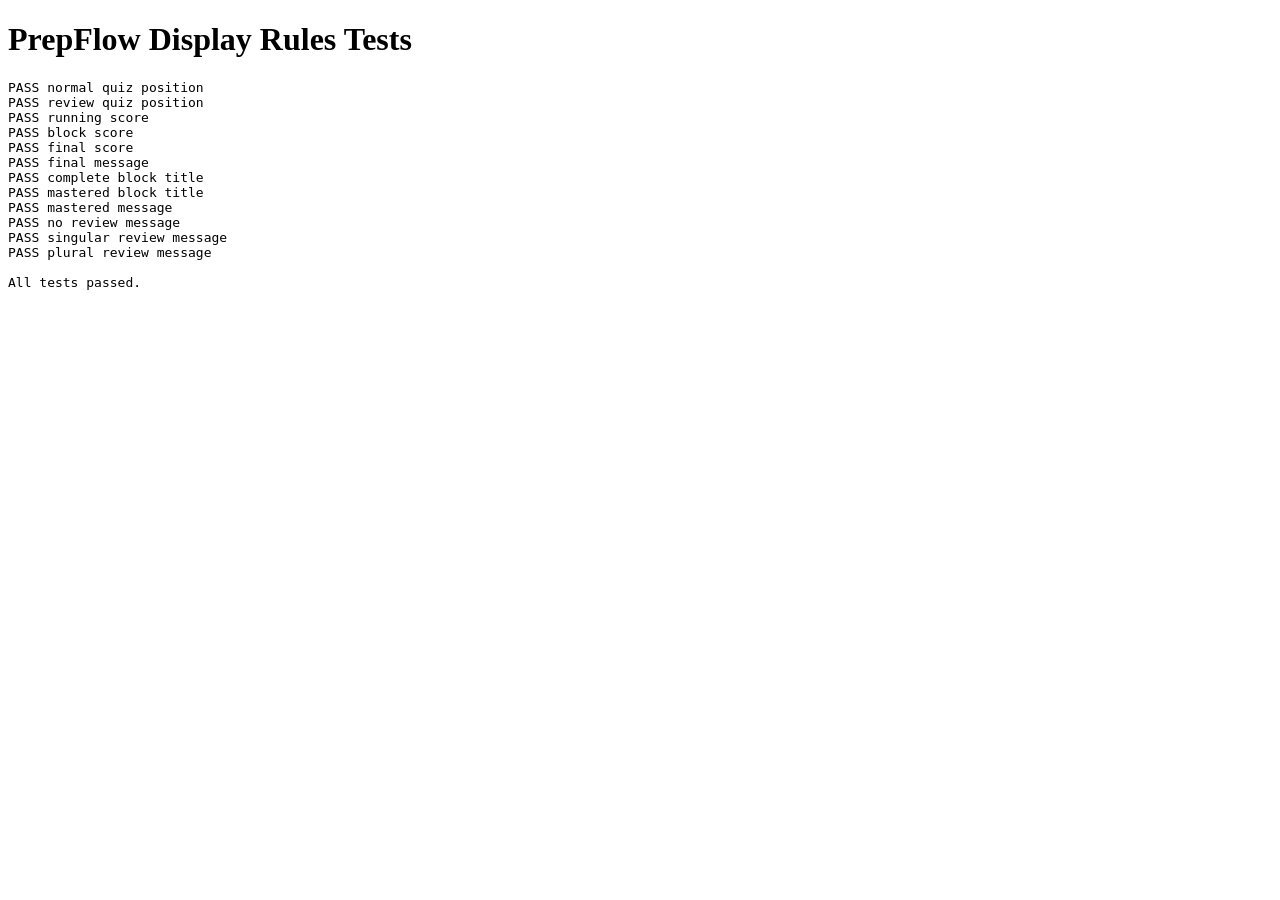
<file: web/display-rules.test.html>
<!doctype html>
<html lang="en">
<head>
  <meta charset="utf-8">
  <title>PrepFlow Display Rules Tests</title>
</head>
<body>
  <h1>PrepFlow Display Rules Tests</h1>
  <pre id="results"></pre>
  <script src="display-rules.js"></script>
  <script>
    const results = document.getElementById("results");
    let failures = 0;

    function test(name, actual, expected) {
      const passed = actual === expected;
      results.textContent += `${passed ? "PASS" : "FAIL"} ${name}\n`;
      if (!passed) {
        failures += 1;
        results.textContent += `  expected: ${expected}\n  actual:   ${actual}\n`;
      }
    }

    const rules = window.PrepFlowDisplayRules;

    test(
      "normal quiz position",
      rules.quizPositionText({
        blockNumber: 2,
        totalBlocks: 4,
        reviewMode: false,
        reviewRemaining: 0,
        questionInBlock: 3,
        blockLength: 15,
      }),
      "Block 2 of 4 • Question 3 of 15"
    );

    test(
      "review quiz position",
      rules.quizPositionText({
        blockNumber: 2,
        totalBlocks: 4,
        reviewMode: true,
        reviewRemaining: 3,
        questionInBlock: 0,
        blockLength: 15,
      }),
      "Block 2 of 4 • Review • 3 remaining"
    );

    test("running score", rules.runningScoreText(11, 4), "First pass: 11 correct, 4 missed");
    test("block score", rules.firstPassBlockScoreText(12, 15), "First pass: 12 of 15 correct.");
    test("final score", rules.finalScoreText(87), "First-pass score: 87%");
    test("final message", rules.finalMessage(13, 15), "13 of 15 correct on the first attempt.");
    test("complete block title", rules.blockTitle(3, false), "Block 3 Complete");
    test("mastered block title", rules.blockTitle(3, true), "Block 3 Mastered");
    test("mastered message", rules.blockMessage(2, true), "All missed questions have now been answered correctly.");
    test("no review message", rules.blockMessage(0, false), "No review is needed.");
    test("singular review message", rules.blockMessage(1, false), "1 question needs review.");
    test("plural review message", rules.blockMessage(4, false), "4 questions need review.");

    results.textContent += failures === 0 ? "\nAll tests passed.\n" : `\n${failures} test(s) failed.\n`;
  </script>
</body>
</html>
</file>
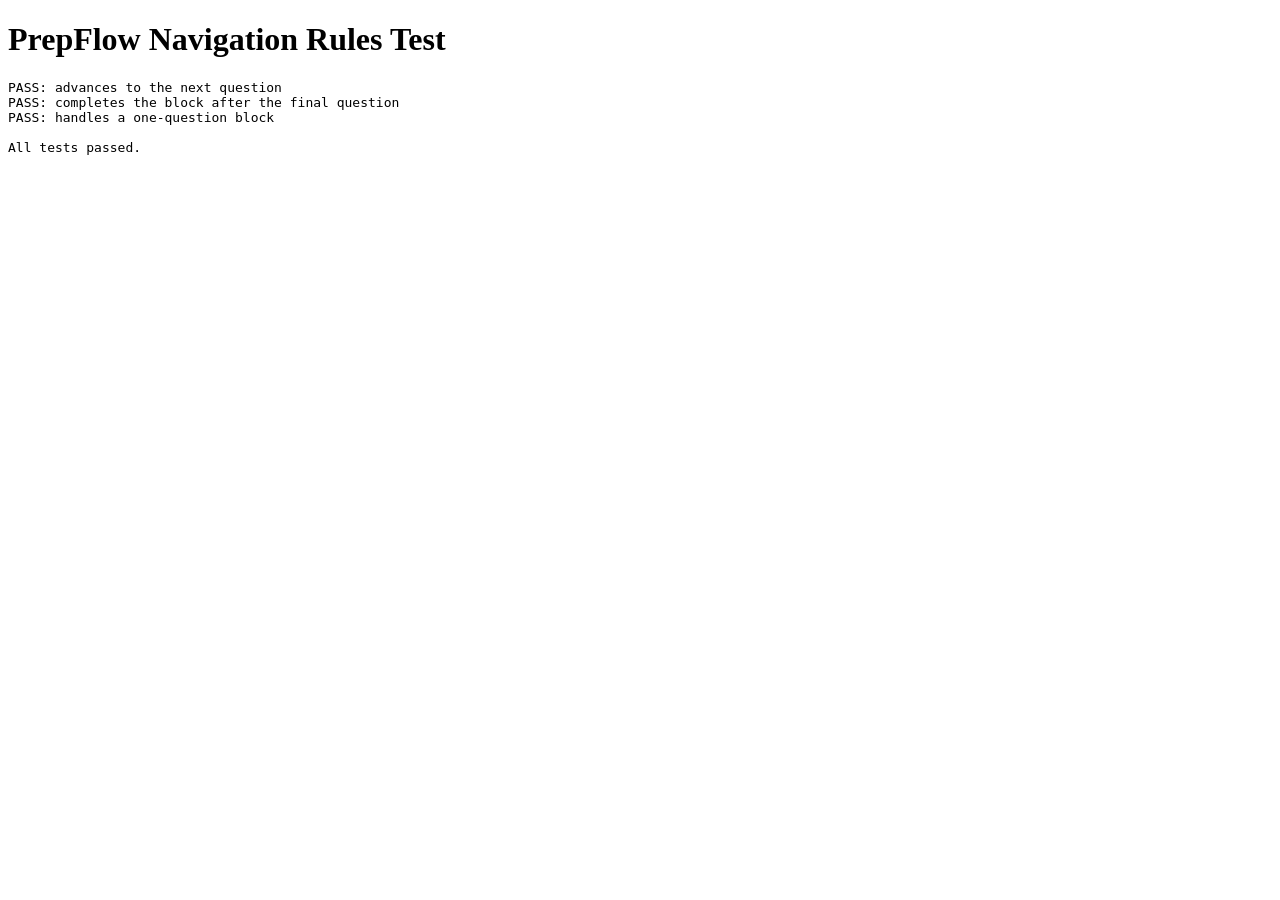
<file: web/navigation-rules.test.html>
<!doctype html>
<html lang="en">
<head>
  <meta charset="utf-8">
  <title>PrepFlow Navigation Rules Test</title>
</head>
<body>
  <h1>PrepFlow Navigation Rules Test</h1>
  <pre id="results"></pre>
  <script src="navigation-rules.js"></script>
  <script>
    const results = document.querySelector("#results");
    const lines = [];

    function test(name, callback) {
      try {
        callback();
        lines.push(`PASS: ${name}`);
      } catch (error) {
        lines.push(`FAIL: ${name} — ${error.message}`);
      }
    }

    function assertEqual(actual, expected) {
      if (actual !== expected) {
        throw new Error(`expected ${expected}, received ${actual}`);
      }
    }

    test("advances to the next question", () => {
      const step = PrepFlowNavigationRules.nextQuestionStep(2, 5);
      assertEqual(step.questionIndex, 3);
      assertEqual(step.blockComplete, false);
    });

    test("completes the block after the final question", () => {
      const step = PrepFlowNavigationRules.nextQuestionStep(4, 5);
      assertEqual(step.questionIndex, 5);
      assertEqual(step.blockComplete, true);
    });

    test("handles a one-question block", () => {
      const step = PrepFlowNavigationRules.nextQuestionStep(0, 1);
      assertEqual(step.questionIndex, 1);
      assertEqual(step.blockComplete, true);
    });

    const failed = lines.some((line) => line.startsWith("FAIL:"));
    lines.push("");
    lines.push(failed ? "Tests failed." : "All tests passed.");
    results.textContent = lines.join("\n");
  </script>
</body>
</html>
</file>
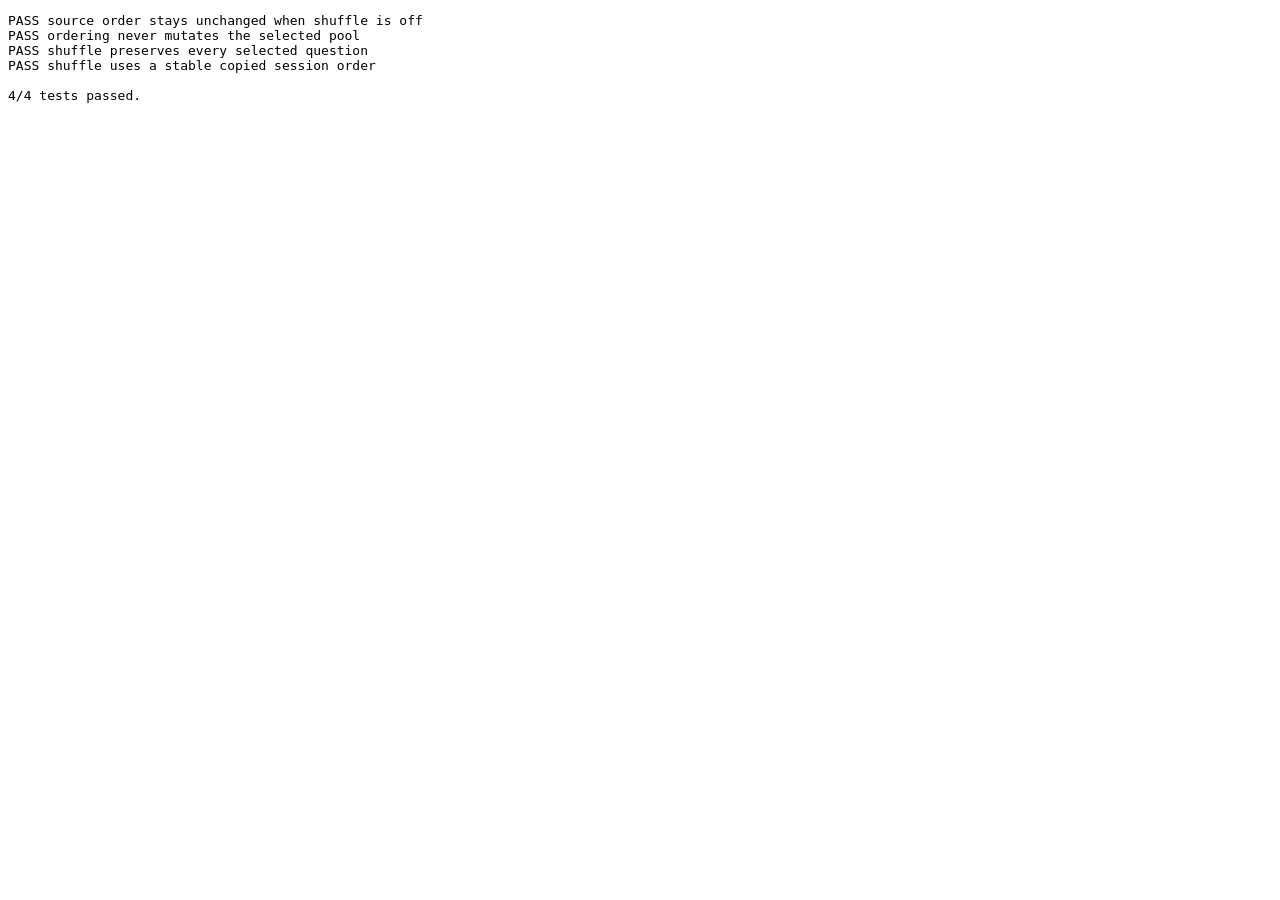
<file: web/order-rules.test.html>
<!doctype html>
<meta charset="utf-8">
<title>PrepFlow order rules tests</title>
<pre id="results"></pre>
<script src="order-rules.js"></script>
<script>
  const results = document.querySelector("#results");
  let passed = 0;

  function test(name, run) {
    try {
      run();
      passed += 1;
      results.textContent += `PASS ${name}\n`;
    } catch (error) {
      results.textContent += `FAIL ${name}: ${error.message}\n`;
    }
  }

  function equal(actual, expected) {
    if (JSON.stringify(actual) !== JSON.stringify(expected)) {
      throw new Error(`${JSON.stringify(actual)} !== ${JSON.stringify(expected)}`);
    }
  }

  const source = ["a", "b", "c", "d"];

  test("source order stays unchanged when shuffle is off", () => {
    equal(PrepFlowOrderRules.orderQuestions(source, false), source);
  });

  test("ordering never mutates the selected pool", () => {
    const original = [...source];
    PrepFlowOrderRules.orderQuestions(source, true, () => 0);
    equal(source, original);
  });

  test("shuffle preserves every selected question", () => {
    const ordered = PrepFlowOrderRules.orderQuestions(source, true, () => 0);
    equal([...ordered].sort(), [...source].sort());
  });

  test("shuffle uses a stable copied session order", () => {
    const ordered = PrepFlowOrderRules.orderQuestions(source, true, () => 0);
    equal(ordered, ["b", "c", "d", "a"]);
  });

  results.textContent += `\n${passed}/4 tests passed.\n`;
</script>
</file>
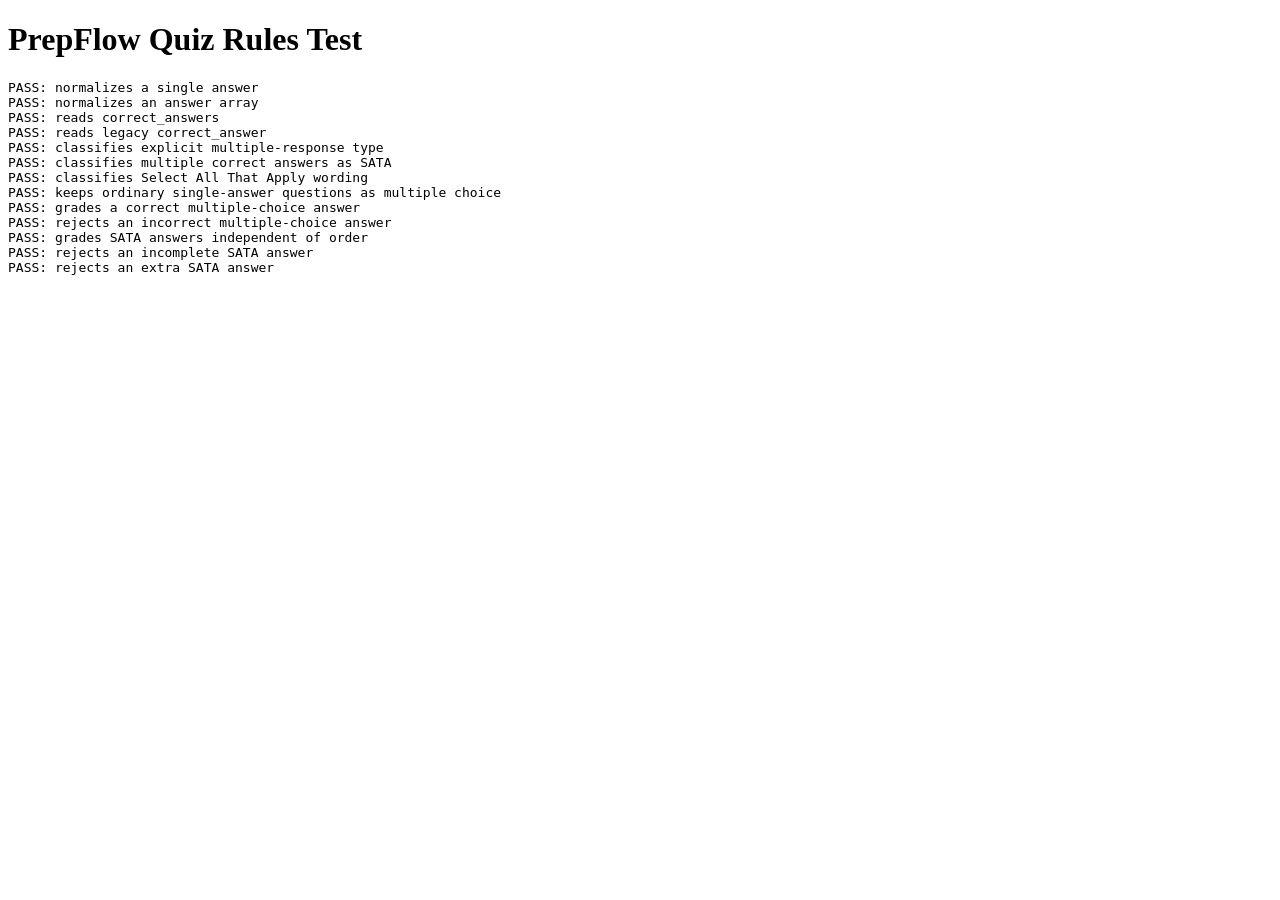
<file: web/quiz-rules.test.html>
<!doctype html>
<html lang="en">
<head>
  <meta charset="utf-8">
  <meta name="viewport" content="width=device-width, initial-scale=1">
  <title>PrepFlow Quiz Rules Test</title>
</head>
<body>
  <h1>PrepFlow Quiz Rules Test</h1>
  <pre id="results">Running…</pre>

  <script src="quiz-rules.js"></script>
  <script>
    const results = [];

    function check(name, condition) {
      results.push(`${condition ? "PASS" : "FAIL"}: ${name}`);
      if (!condition) {
        throw new Error(name);
      }
    }

    const rules = window.PrepFlowQuizRules;

    check(
      "normalizes a single answer",
      JSON.stringify(rules.normalizeAnswers(" a ")) === JSON.stringify(["A"])
    );

    check(
      "normalizes an answer array",
      JSON.stringify(rules.normalizeAnswers(["a", " b "])) === JSON.stringify(["A", "B"])
    );

    check(
      "reads correct_answers",
      JSON.stringify(rules.correctAnswersFor({ correct_answers: ["A", "C"] }))
        === JSON.stringify(["A", "C"])
    );

    check(
      "reads legacy correct_answer",
      JSON.stringify(rules.correctAnswersFor({ correct_answer: "b" }))
        === JSON.stringify(["B"])
    );

    check(
      "classifies explicit multiple-response type",
      rules.isMultipleResponseQuestion({
        type: "multiple_response",
        correct_answer: "A",
        stem: "Choose the best answer.",
      })
    );

    check(
      "classifies multiple correct answers as SATA",
      rules.isMultipleResponseQuestion({
        type: "mc",
        correct_answers: ["A", "C"],
        stem: "Which findings apply?",
      })
    );

    check(
      "classifies Select All That Apply wording",
      rules.isMultipleResponseQuestion({
        type: "multiple_choice",
        correct_answer: "A",
        stem: "Select all that apply.",
      })
    );

    check(
      "keeps ordinary single-answer questions as multiple choice",
      !rules.isMultipleResponseQuestion({
        type: "multiple_choice",
        correct_answer: "B",
        stem: "Which response is correct?",
      })
    );

    check(
      "grades a correct multiple-choice answer",
      rules.evaluateAnswer({ correct_answer: "B" }, ["b"]).isCorrect
    );

    check(
      "rejects an incorrect multiple-choice answer",
      !rules.evaluateAnswer({ correct_answer: "B" }, ["A"]).isCorrect
    );

    check(
      "grades SATA answers independent of order",
      rules.evaluateAnswer(
        { correct_answers: ["A", "C"] },
        ["c", "a"]
      ).isCorrect
    );

    check(
      "rejects an incomplete SATA answer",
      !rules.evaluateAnswer(
        { correct_answers: ["A", "C"] },
        ["A"]
      ).isCorrect
    );

    check(
      "rejects an extra SATA answer",
      !rules.evaluateAnswer(
        { correct_answers: ["A", "C"] },
        ["A", "B", "C"]
      ).isCorrect
    );

    document.querySelector("#results").textContent = results.join("\n");
  </script>
</body>
</html>
</file>
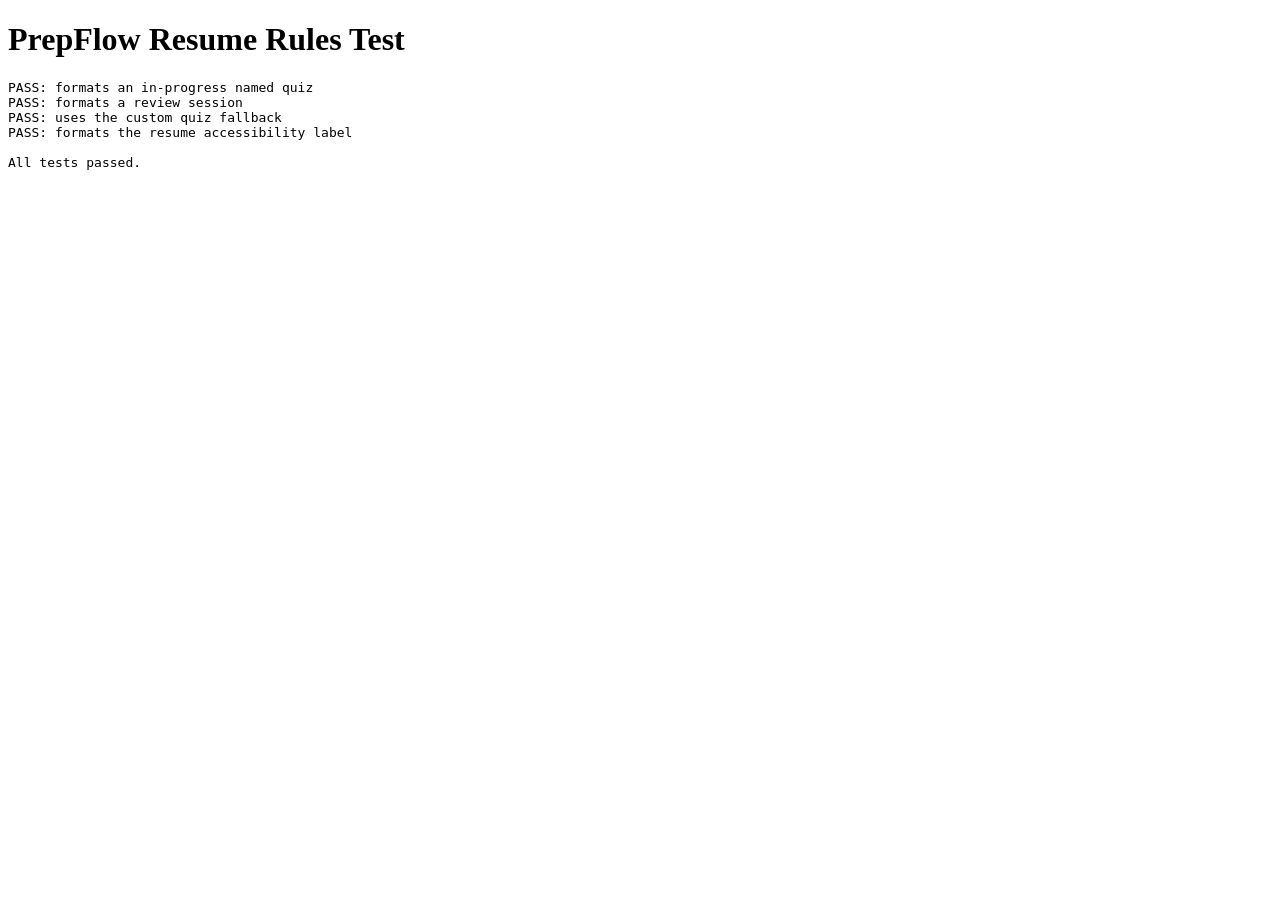
<file: web/resume-rules.test.html>
<!doctype html>
<html lang="en">
<head>
  <meta charset="utf-8">
  <title>PrepFlow Resume Rules Test</title>
</head>
<body>
  <h1>PrepFlow Resume Rules Test</h1>
  <pre id="results"></pre>

  <script src="resume-rules.js"></script>
  <script>
    const results = document.querySelector("#results");
    const lines = [];

    function check(name, actual, expected) {
      if (actual !== expected) {
        throw new Error(`${name}: expected ${JSON.stringify(expected)}, got ${JSON.stringify(actual)}`);
      }
      lines.push(`PASS: ${name}`);
    }

    try {
      check(
        "formats an in-progress named quiz",
        PrepFlowResumeRules.resumeDescription({
          currentSubject: "Pharm",
          blockNumber: 2,
          reviewMode: false,
        }),
        "Pharm — Block 2, in progress."
      );

      check(
        "formats a review session",
        PrepFlowResumeRules.resumeDescription({
          currentSubject: "Medical-Surgical",
          blockNumber: 4,
          reviewMode: true,
        }),
        "Medical-Surgical — Block 4, reviewing missed questions."
      );

      check(
        "uses the custom quiz fallback",
        PrepFlowResumeRules.resumeDescription({
          currentSubject: "",
          blockNumber: 1,
          reviewMode: false,
        }),
        "Custom Quiz — Block 1, in progress."
      );

      check(
        "formats the resume accessibility label",
        PrepFlowResumeRules.resumeAriaLabel("Pharm — Block 2, in progress."),
        "Continue session: Pharm — Block 2, in progress."
      );

      lines.push("", "All tests passed.");
    } catch (error) {
      lines.push(`FAIL: ${error.message}`);
    }

    results.textContent = lines.join("\n");
  </script>
</body>
</html>
</file>
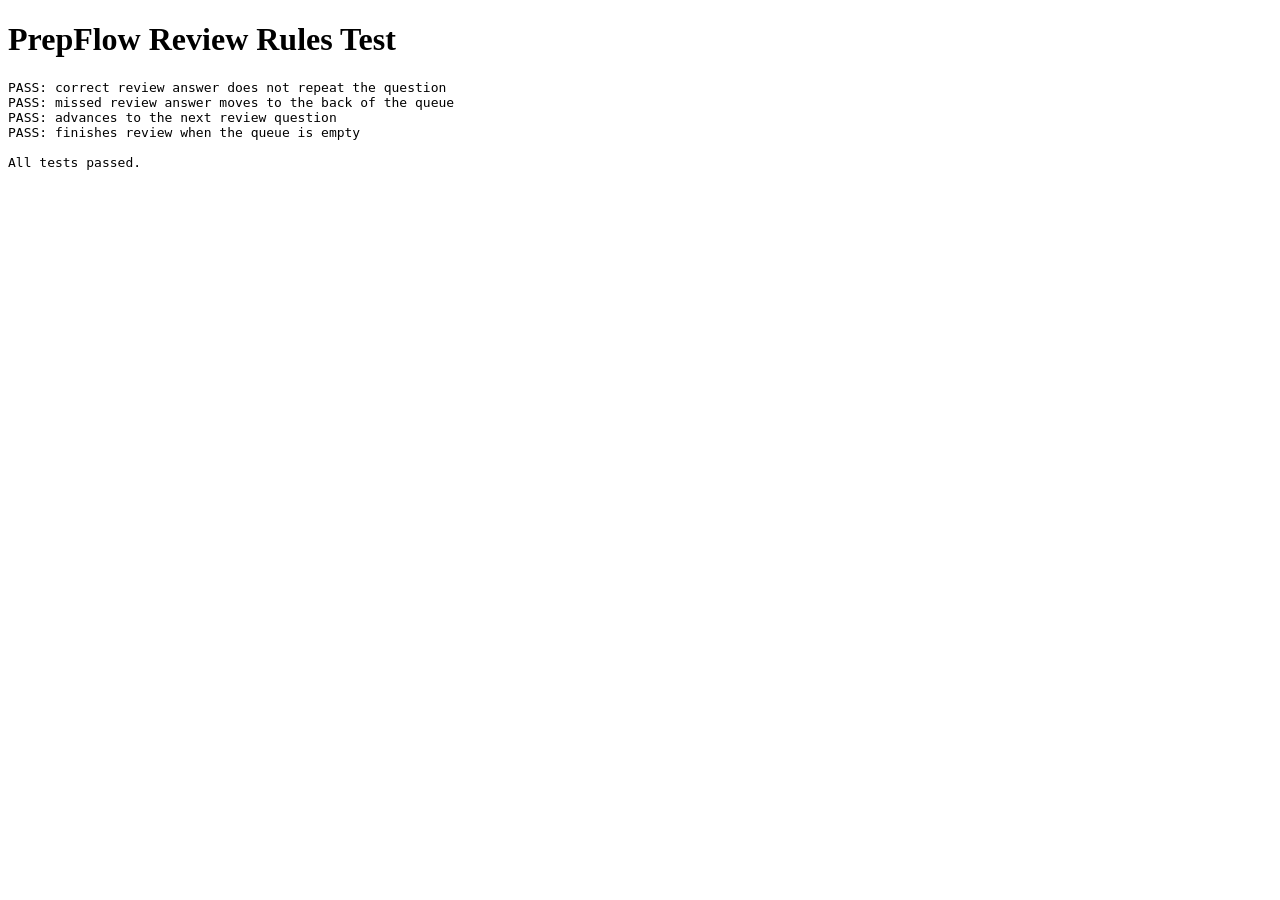
<file: web/review-rules.test.html>
<!doctype html>
<html lang="en">
<head>
  <meta charset="utf-8">
  <title>PrepFlow Review Rules Test</title>
</head>
<body>
  <h1>PrepFlow Review Rules Test</h1>
  <pre id="results"></pre>
  <script src="review-rules.js"></script>
  <script>
    const results = document.querySelector("#results");
    const lines = [];

    function test(name, condition) {
      if (!condition) {
        lines.push(`FAIL: ${name}`);
        return;
      }

      lines.push(`PASS: ${name}`);
    }

    const first = { questionId: "PFQ-test-000000001" };
    const second = { questionId: "PFQ-test-000000002" };

    const correctQueue = PrepFlowReviewRules.queueAfterAnswer(
      [second],
      first,
      true
    );
    test(
      "correct review answer does not repeat the question",
      correctQueue.length === 1 && correctQueue[0] === second
    );

    const missedQueue = PrepFlowReviewRules.queueAfterAnswer(
      [second],
      first,
      false
    );
    test(
      "missed review answer moves to the back of the queue",
      missedQueue.length === 2
        && missedQueue[0] === second
        && missedQueue[1] === first
    );

    const next = PrepFlowReviewRules.nextReviewStep([first, second]);
    test(
      "advances to the next review question",
      !next.finished
        && next.currentQuestion === first
        && next.reviewQueue.length === 1
        && next.reviewQueue[0] === second
    );

    const finished = PrepFlowReviewRules.nextReviewStep([]);
    test(
      "finishes review when the queue is empty",
      finished.finished
        && finished.currentQuestion === null
        && finished.reviewQueue.length === 0
    );

    const allPassed = lines.every((line) => line.startsWith("PASS:"));
    lines.push("");
    lines.push(allPassed ? "All tests passed." : "One or more tests failed.");
    results.textContent = lines.join("\n");
  </script>
</body>
</html>
</file>
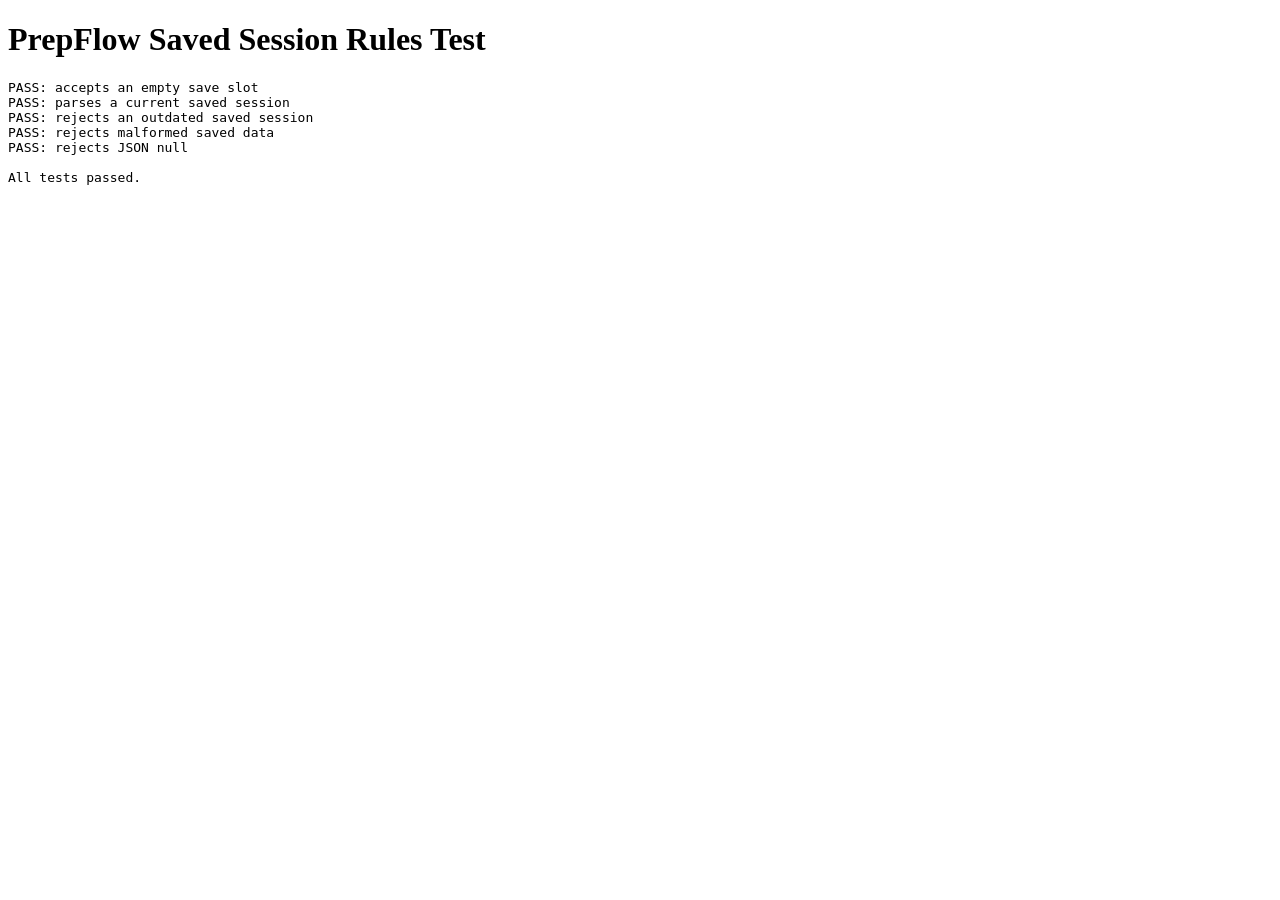
<file: web/saved-session-rules.test.html>
<!doctype html>
<html lang="en">
<head>
  <meta charset="utf-8">
  <meta name="viewport" content="width=device-width, initial-scale=1">
  <title>PrepFlow Saved Session Rules Test</title>
</head>
<body>
  <h1>PrepFlow Saved Session Rules Test</h1>
  <pre id="results">Running…</pre>

  <script src="saved-session-rules.js"></script>
  <script>
    const results = [];

    function check(name, condition) {
      results.push(`${condition ? "PASS" : "FAIL"}: ${name}`);
      if (!condition) {
        throw new Error(name);
      }
    }

    const rules = window.PrepFlowSavedSessionRules;

    const empty = rules.parseSavedSession(null, 3);
    check("accepts an empty save slot", empty.saved === null && !empty.shouldClear);

    const valid = rules.parseSavedSession('{"version":3,"screen":"question"}', 3);
    check("parses a current saved session", valid.saved.screen === "question" && !valid.shouldClear);

    const outdated = rules.parseSavedSession('{"version":2}', 3);
    check("rejects an outdated saved session", outdated.saved === null && outdated.shouldClear);

    const malformed = rules.parseSavedSession('{bad json', 3);
    check("rejects malformed saved data", malformed.saved === null && malformed.shouldClear);

    const jsonNull = rules.parseSavedSession('null', 3);
    check("rejects JSON null", jsonNull.saved === null && jsonNull.shouldClear);

    document.querySelector("#results").textContent = `${results.join("\n")}\n\nAll tests passed.`;
  </script>
</body>
</html>
</file>
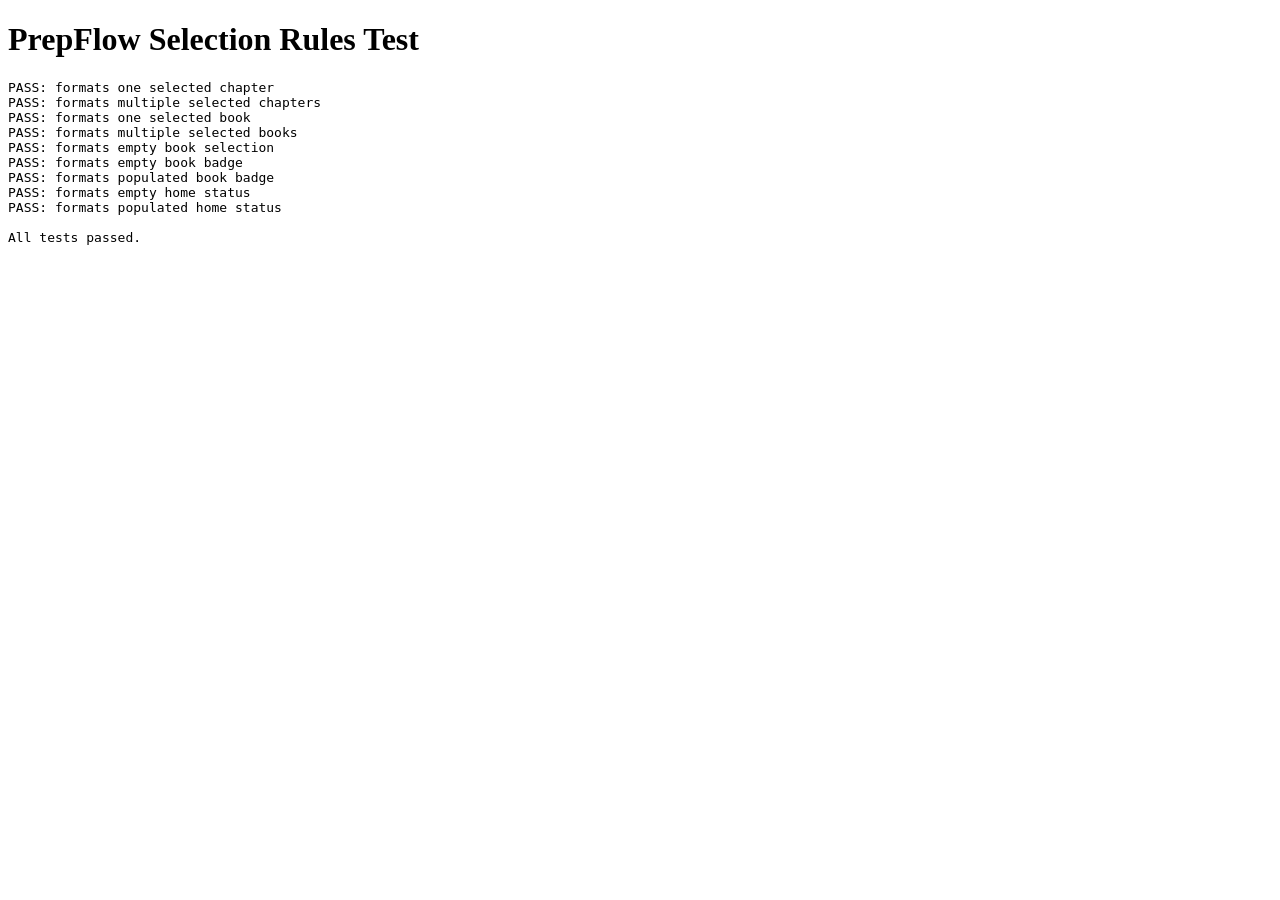
<file: web/selection-rules.test.html>
<!doctype html>
<html lang="en">
<head>
  <meta charset="utf-8">
  <title>PrepFlow Selection Rules Test</title>
</head>
<body>
  <h1>PrepFlow Selection Rules Test</h1>
  <pre id="results"></pre>

  <script src="selection-rules.js"></script>
  <script>
    const results = document.querySelector("#results");
    const lines = [];

    function expect(name, actual, expected) {
      if (actual !== expected) {
        throw new Error(`${name}: expected ${JSON.stringify(expected)}, received ${JSON.stringify(actual)}`);
      }
      lines.push(`PASS: ${name}`);
    }

    try {
      expect(
        "formats one selected chapter",
        PrepFlowSelectionRules.chapterSelectionText(1),
        "1 chapter selected"
      );
      expect(
        "formats multiple selected chapters",
        PrepFlowSelectionRules.chapterSelectionText(3),
        "3 chapters selected"
      );
      expect(
        "formats one selected book",
        PrepFlowSelectionRules.bookSelectionText(2, 1),
        "From 1 book"
      );
      expect(
        "formats multiple selected books",
        PrepFlowSelectionRules.bookSelectionText(4, 2),
        "From 2 books"
      );
      expect(
        "formats empty book selection",
        PrepFlowSelectionRules.bookSelectionText(0, 0),
        "Open a book to choose chapters"
      );
      expect(
        "formats empty book badge",
        PrepFlowSelectionRules.bookBadgeText(0),
        "Open book"
      );
      expect(
        "formats populated book badge",
        PrepFlowSelectionRules.bookBadgeText(2),
        "2 chapters selected"
      );
      expect(
        "formats empty home status",
        PrepFlowSelectionRules.homeStatusText(0),
        "Select a category to continue."
      );
      expect(
        "formats populated home status",
        PrepFlowSelectionRules.homeStatusText(1),
        "1 chapter selected. Choose another category or return to your selected category to start."
      );

      lines.push("", "All tests passed.");
    } catch (error) {
      lines.push(`FAIL: ${error.message}`);
    }

    results.textContent = lines.join("\n");
  </script>
</body>
</html>
</file>
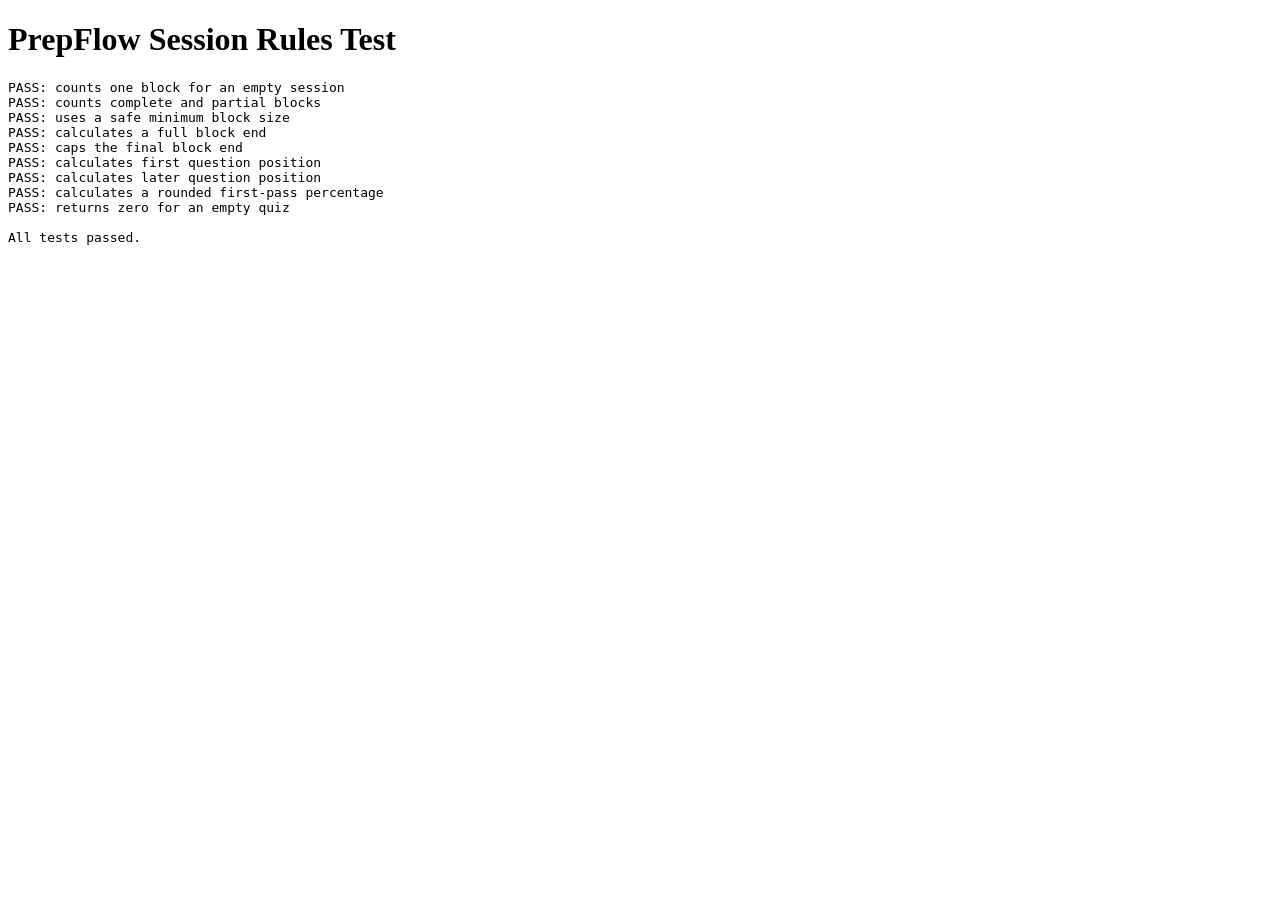
<file: web/session-rules.test.html>
<!doctype html>
<html lang="en">
<head>
  <meta charset="utf-8">
  <meta name="viewport" content="width=device-width, initial-scale=1">
  <title>PrepFlow Session Rules Test</title>
</head>
<body>
  <h1>PrepFlow Session Rules Test</h1>
  <pre id="results"></pre>

  <script src="session-rules.js"></script>
  <script>
    const results = document.querySelector("#results");
    const rules = window.PrepFlowSessionRules;
    const lines = [];
    let failures = 0;

    function check(name, actual, expected) {
      const passed = Object.is(actual, expected);
      lines.push(`${passed ? "PASS" : "FAIL"}: ${name}`);

      if (!passed) {
        lines.push(`  expected ${JSON.stringify(expected)}, received ${JSON.stringify(actual)}`);
        failures += 1;
      }
    }

    check("counts one block for an empty session", rules.totalBlockCount(0, 15), 1);
    check("counts complete and partial blocks", rules.totalBlockCount(31, 15), 3);
    check("uses a safe minimum block size", rules.totalBlockCount(3, 0), 3);

    check("calculates a full block end", rules.blockEnd(0, 15, 40), 15);
    check("caps the final block end", rules.blockEnd(30, 15, 40), 40);

    check("calculates first question position", rules.questionPosition(15, 15), 1);
    check("calculates later question position", rules.questionPosition(19, 15), 5);

    check("calculates a rounded first-pass percentage", rules.firstPassPercentage(8, 15), 53);
    check("returns zero for an empty quiz", rules.firstPassPercentage(0, 0), 0);

    lines.push("");
    lines.push(failures === 0 ? "All tests passed." : `${failures} test(s) failed.`);
    results.textContent = lines.join("\n");
  </script>
</body>
</html>
</file>
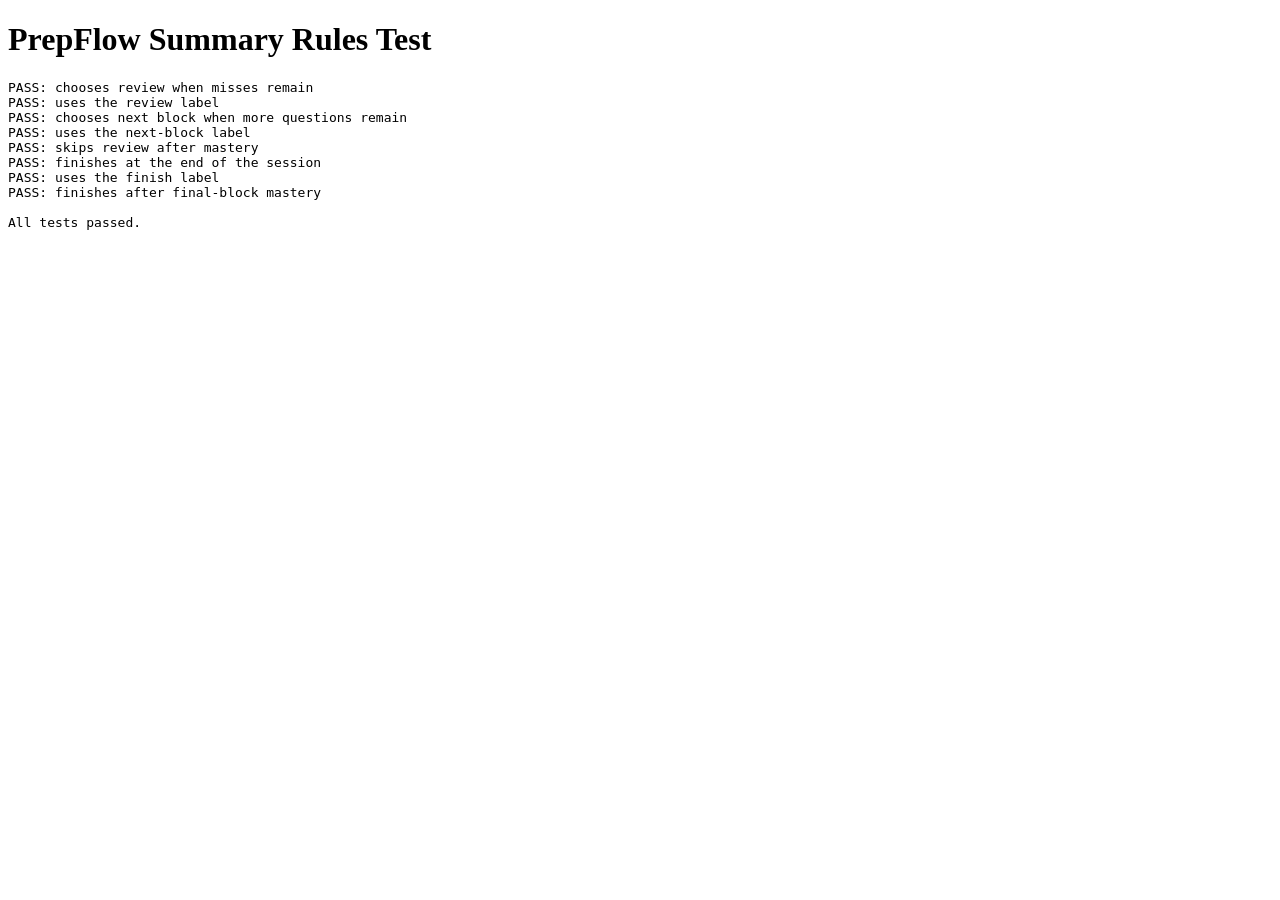
<file: web/summary-rules.test.html>
<!doctype html>
<html lang="en">
<head>
  <meta charset="utf-8">
  <meta name="viewport" content="width=device-width, initial-scale=1">
  <title>PrepFlow Summary Rules Test</title>
</head>
<body>
  <h1>PrepFlow Summary Rules Test</h1>
  <pre id="results"></pre>
  <script src="summary-rules.js"></script>
  <script>
    const results = document.querySelector("#results");
    const lines = [];

    function check(name, condition) {
      const line = `${condition ? "PASS" : "FAIL"}: ${name}`;
      lines.push(line);
      if (!condition) {
        throw new Error(line);
      }
    }

    const review = PrepFlowSummaryRules.blockSummaryAction({
      mastered: false,
      missedCount: 2,
      blockEnd: 10,
      totalQuestions: 30,
    });
    check("chooses review when misses remain", review.action === "review");
    check("uses the review label", review.label === "Review Missed Questions");

    const nextBlock = PrepFlowSummaryRules.blockSummaryAction({
      mastered: false,
      missedCount: 0,
      blockEnd: 10,
      totalQuestions: 30,
    });
    check("chooses next block when more questions remain", nextBlock.action === "next-block");
    check("uses the next-block label", nextBlock.label === "Start Next Block");

    const masteredNextBlock = PrepFlowSummaryRules.blockSummaryAction({
      mastered: true,
      missedCount: 3,
      blockEnd: 10,
      totalQuestions: 30,
    });
    check("skips review after mastery", masteredNextBlock.action === "next-block");

    const finish = PrepFlowSummaryRules.blockSummaryAction({
      mastered: false,
      missedCount: 0,
      blockEnd: 30,
      totalQuestions: 30,
    });
    check("finishes at the end of the session", finish.action === "finish");
    check("uses the finish label", finish.label === "Finish Session");

    const masteredFinish = PrepFlowSummaryRules.blockSummaryAction({
      mastered: true,
      missedCount: 1,
      blockEnd: 30,
      totalQuestions: 30,
    });
    check("finishes after final-block mastery", masteredFinish.action === "finish");

    lines.push("", "All tests passed.");
    results.textContent = lines.join("\n");
  </script>
</body>
</html>
</file>
